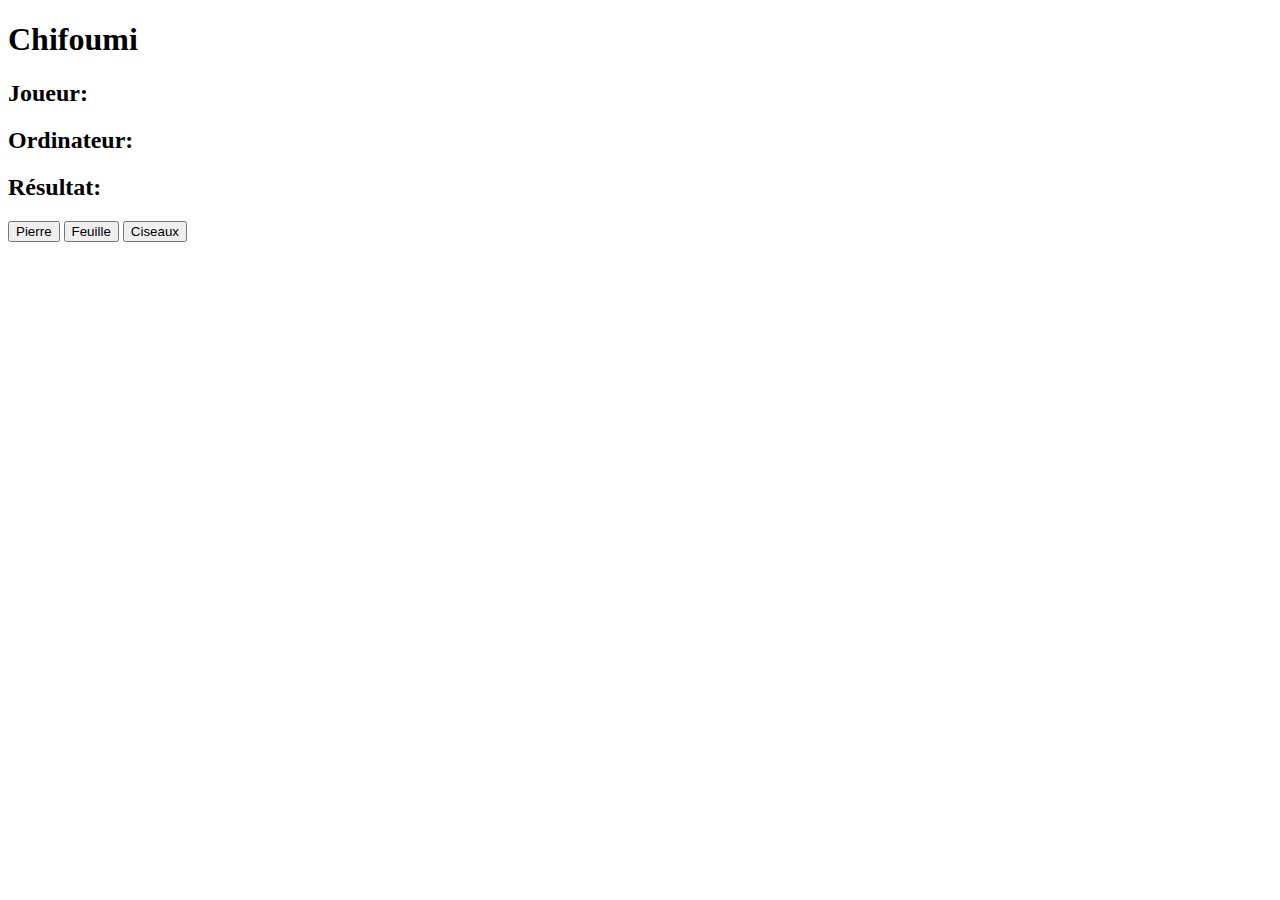
<file: 2 - Shifoumi/index.html>
<!DOCTYPE html>
<html lang="en">
<head>
    <meta charset="UTF-8">
    <meta http-equiv="X-UA-Compatible" content="IE=edge">
    <meta name="viewport" content="width=device-width, initial-scale=1.0">
    <title>Chifoumi - Projet 2</title>
    <script src="app.js" defer></script>
</head>
<body>
    
    <h1>Chifoumi</h1>

    <h2>Joueur: <span id="joueur-choix"></span></h2>
    <h2>Ordinateur: <span id="pc-choix"></span></h2>
    <h2>Résultat: <span id="resultat"></span></h2>

    <button class="btn" value="Pierre">Pierre</button>
    <button class="btn" value="Feuille">Feuille</button>
    <button class="btn" value="Ciseaux">Ciseaux</button>

</body>
</html>
</file>
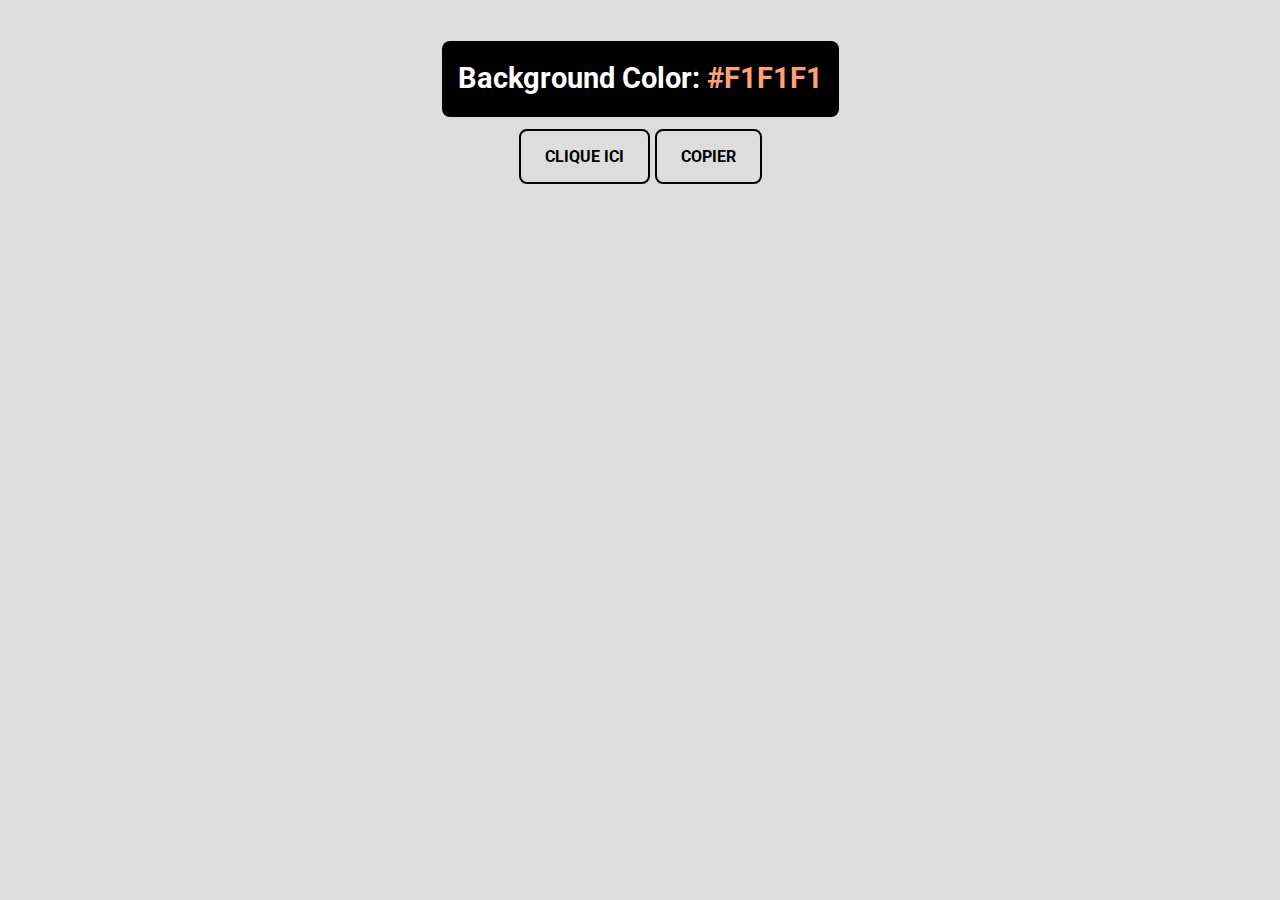
<file: 3 - Générateur de couleurs/index.html>
<!DOCTYPE html>
<html lang="fr">
<head>
    <meta charset="UTF-8">
    <meta http-equiv="X-UA-Compatible" content="IE=edge">
    <meta name="viewport" content="width=device-width, initial-scale=1.0">
    <title>Générateur de couleur</title>
    <link rel="stylesheet" href="style.css">
    <link rel="stylesheet" href="https://cdnjs.cloudflare.com/ajax/libs/font-awesome/6.1.2/css/all.min.css" integrity="sha512-1sCRPdkRXhBV2PBLUdRb4tMg1w2YPf37qatUFeS7zlBy7jJI8Lf4VHwWfZZfpXtYSLy85pkm9GaYVYMfw5BC1A==" crossorigin="anonymous" referrerpolicy="no-referrer" />
    <script src="app.js" defer></script>
</head>
<body>
    <main>
        <span class="success"><i class="fa-solid fa-clipboard-check fa-xl"></i>La couleur a bien été copié dans le presse-papier</span>
        <section class="container">
            <h2>Background Color: <span class="color">#F1F1F1</span></h2>
            <button class="btn">Clique ici</button>
            <button class="btn copy">Copier</button>
        </section>
    </main>
</body>
</html>
</file>
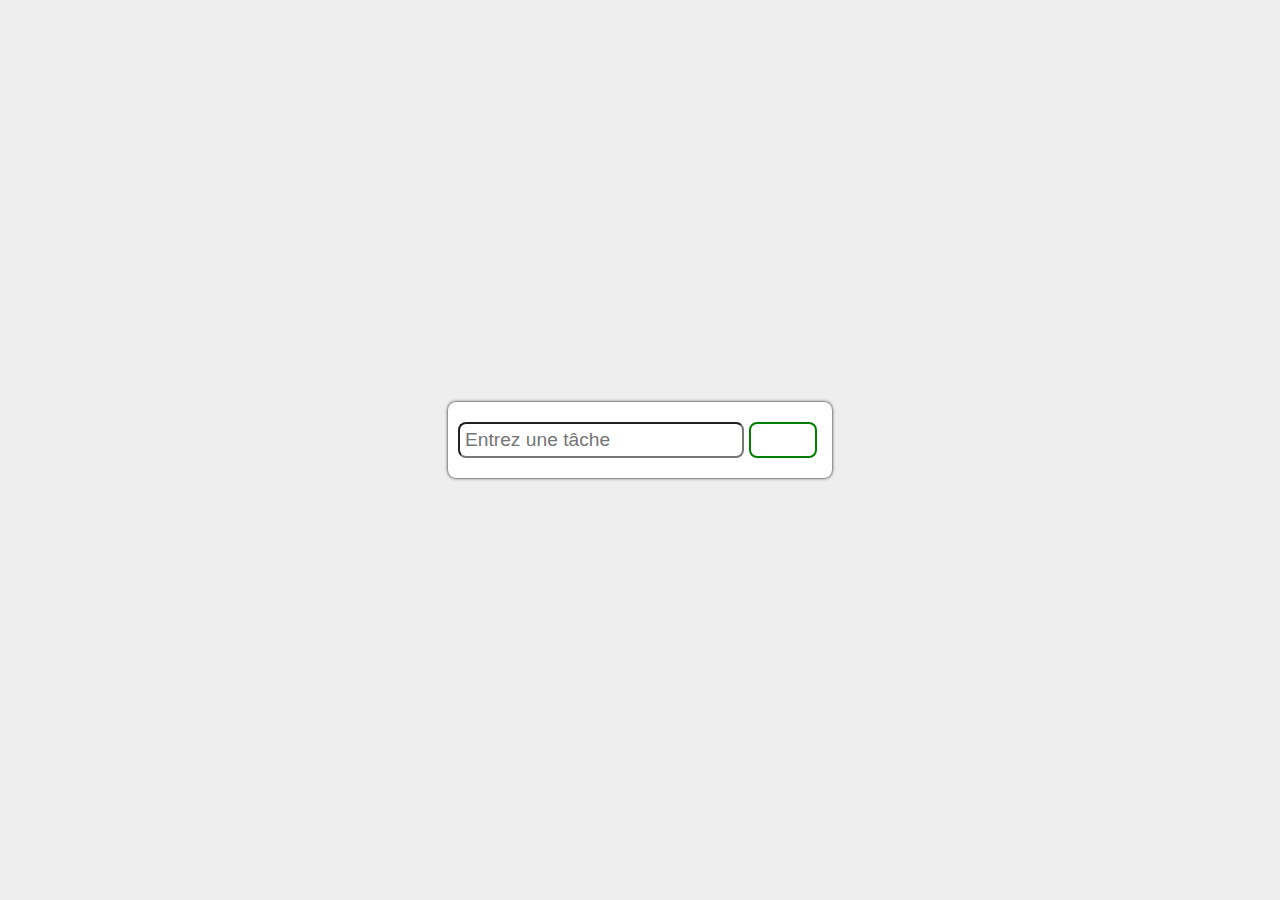
<file: 4 - Todo List/index.html>
<!DOCTYPE html>
<html lang="fr">
<head>
    <meta charset="UTF-8">
    <meta http-equiv="X-UA-Compatible" content="IE=edge">
    <meta name="viewport" content="width=device-width, initial-scale=1.0">
    <title>Todo List</title>
    <link rel="stylesheet" href="style.css">
    <script src="app.js" defer></script>
    <link rel="stylesheet" href="https://cdnjs.cloudflare.com/ajax/libs/font-awesome/6.1.2/css/all.min.css" integrity="sha512-1sCRPdkRXhBV2PBLUdRb4tMg1w2YPf37qatUFeS7zlBy7jJI8Lf4VHwWfZZfpXtYSLy85pkm9GaYVYMfw5BC1A==" crossorigin="anonymous" referrerpolicy="no-referrer" />

</head>
<body>
    <section class="container">
        <article id="add-task-container">
            <input type="text" placeholder="Entrez une tâche" id="input-task">
            <button id="add-task"><i class="fa-solid fa-plus"></i></button>
        </article>
        <article id="task-container">
        </article>
    </section>
</body>
</html>
</file>
<file: 3 - Générateur de couleurs/style.css>
@import url("https://fonts.googleapis.com/css?family=Open+Sans|Roboto:400,700&display=swap");

*{
    margin: 0;
    padding: 0;
    box-sizing: border-box;
}

body{
    font-family: "Open Sans", sans-serif;
    background: #dddddd;
    color: #eeeeee;
    line-height: 1.5;
    font-size: 1.2rem;
}

h2{
    text-transform: capitalize;
    margin-bottom: 0.75rem;
    font-family: "Roboto", sans-serif;
    background-color: #000000;
    color: #ffffff;
    padding: 1rem;
    border-radius: 0.5rem;
   
}

main{
    height: 100vh;
    display: grid;
    grid-template-rows: repeat(2, 25vh);
    justify-content: center;
    align-items: center;
}

.container{
    text-align: center;
}

.color{
    color: lightsalmon;
}

.color:hover{
    cursor:pointer;
}

.btn{

    font-family: "Roboto", sans-serif;
    text-transform: uppercase;
    background: transparent;
    color: #000000;
    font-weight: bold;
    border: 0.15rem solid #000000;
    border-radius: 0.5rem;
    font-size: 1rem;
    padding: 1rem 1.5rem;
    transition: all 0.3s linear;


}

.btn:hover{
    color: #ffffff;
    background: #000000;
}

.success{
    display:none;
    text-align: center;
    background: rgb(75, 190, 75);
    padding: 0.5rem;
    border-radius: 0.5rem;
    font-size: 0.9rem;
    height: 5vh;
    margin: 10px auto;
    transition: all 0.3s linear;
    animation: fadein 1s;
    animation: fadeout 1s;
}
    @keyframes fadein {

        0%{
            opacity: 0;
        }

        100%{
            opacity: 1;
        }

    }
</file>
<file: 4 - Todo List/style.css>
@import url("https://fonts.googleapis.com/css?family=Open+Sans|Roboto:400,700&display=swap");

*{
    margin: 0;
    padding: 0;
    box-sizing: border-box;
}

body{
    height: 100vh;
    background: #eeeeee;
    display: flex;
    justify-content: center;
    align-items: center;
}

#add-task-container{

width:30vw;
padding: 20px 10px;
background: #ffffff;
border-radius: 0.5rem;
box-shadow: 0 0 0.2rem;
margin-bottom: 20px;
display: flex;
}

input{
    flex: 5;
    transition: .3s;
    font-size: 1.2rem;
    padding: 5px;
    border-radius: 0.5rem;
}

#add-task{

    flex: 1;
    margin-inline: 5px;
    transition: .3s;
    font-size: 1.2rem;
    padding: 5px;
    background: #ffffff;
    border: 2px solid green;
    border-radius: 0.5rem;

}

#add-task:hover{
    background: green;
    color: #ffffff;
}

/* Ci dessous tâches qui seront ajoutés à la todo list */ 

.task{
    width: 100%;
    background: #ffffff;
    border-radius: 0.5rem;
    box-shadow: 0 0 3px;
    padding: 5px;
    margin-bottom: 5px;
    display: flex;
    justify-content: space-between;
}

.task li{
    list-style-type: none;
    flex: 4;
    padding: 5px;
    font-size: 1.3rem;
    margin: 10px;
}

.task button{
    flex: 1;
    border-radius: 0.5rem;
    background: #ffffff;
    cursor: pointer;
}

.check-task{

    color: orange;
    margin-right: 5px;
    border: 2px solid orange;
    font-size: 1.5rem;

}

.check-task:hover{
    background: orange;
    color: #ffffff;
}

.delete-task{
    color: red;
    border: 2px solid red;
    font-size: 1.3rem;
}
.delete-task:hover{
    background-color: red;
    color: #ffffff;
}

.toggle-task{
    text-decoration: line-through;
}
</file>
